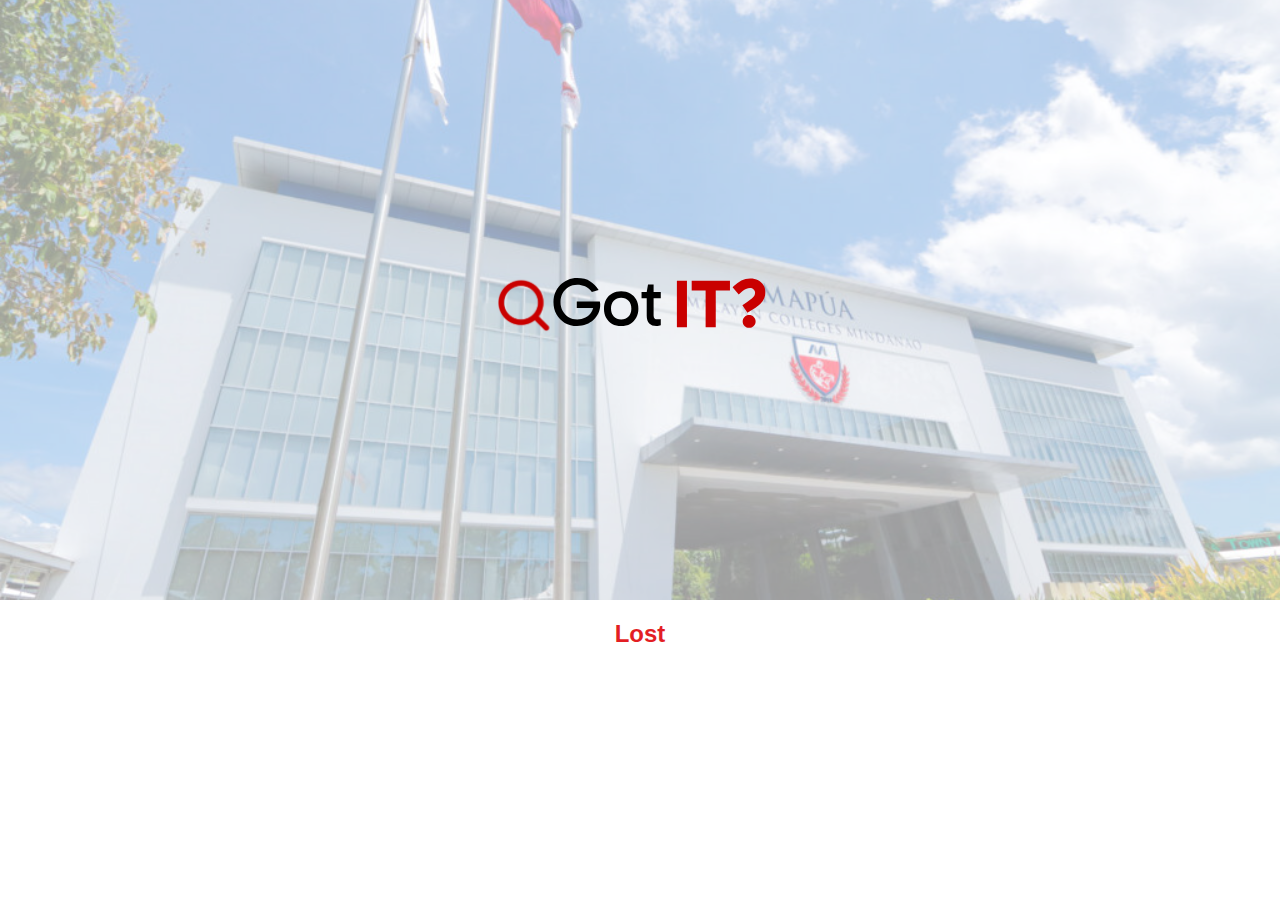
<file: index.html>
<!DOCTYPE html>
<html>
<head>
  <link rel="stylesheet" href="style.css">
</head>
<body>
  <!-- Hero Section -->
  <div class="hero">
      <div class="overlay"></div>
      <img class="title" src="MCMLOGO.svg" alt="MMCM Portal">
  </div>
  <div class="lost">
    <h2>Lost</h2>
  </div>


</body>
</html>
</file>
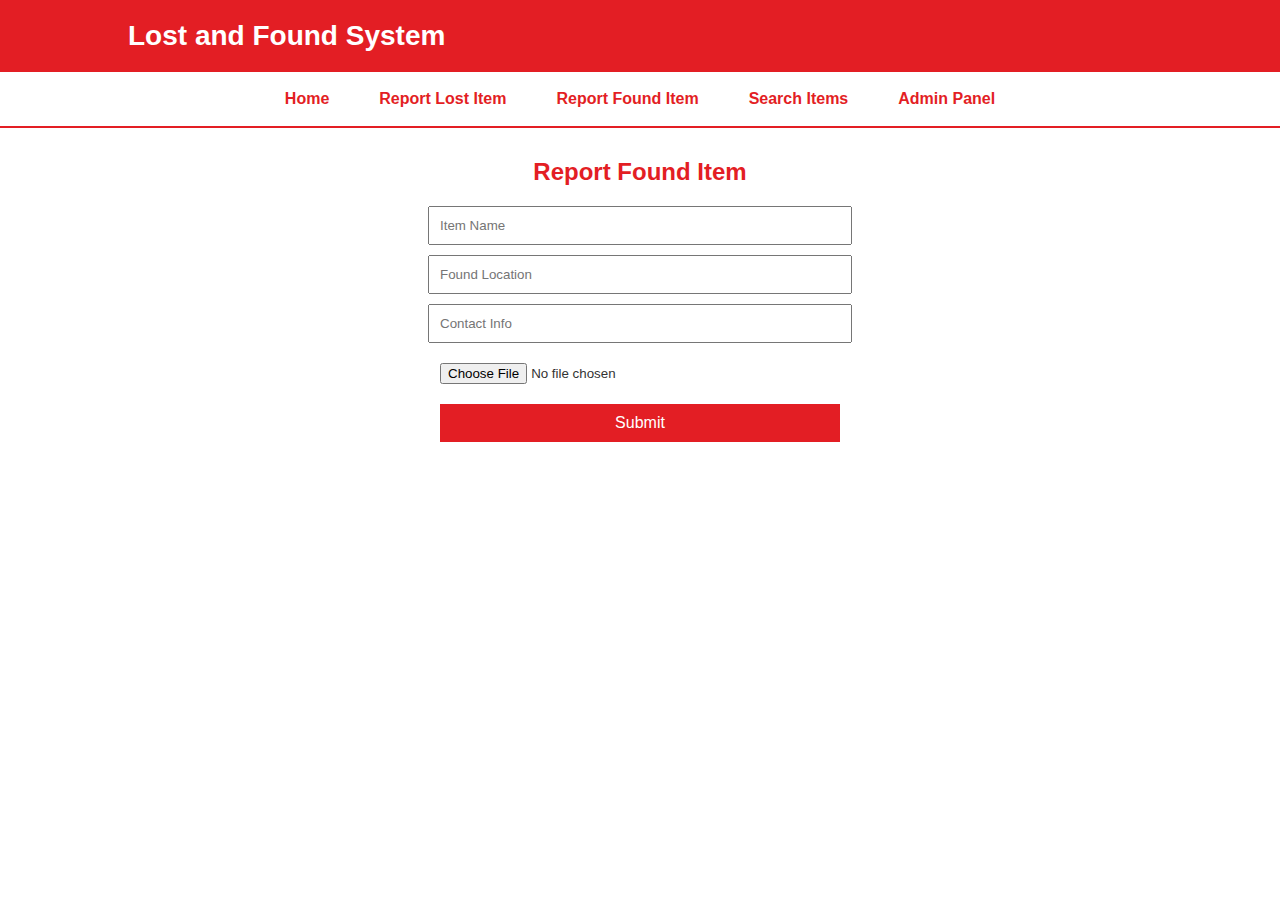
<file: report-found.html>
<!DOCTYPE html>
<html>
<head>
  <title>Report Found Item</title>
  <link rel="stylesheet" href="style.css">
</head>
<body>

<header>
  <h1>Lost and Found System</h1>
</header>

<nav>
  <a href="index.html">Home</a>
  <a href="report-lost.html">Report Lost Item</a>
  <a href="report-found.html">Report Found Item</a>
  <a href="search.html">Search Items</a>
  <a href="admin.html">Admin Panel</a>
</nav>

<div class="container">
  <h2>Report Found Item</h2>
  <form id="foundForm">
    <input type="text" id="name" placeholder="Item Name" required>
    <input type="text" id="location" placeholder="Found Location" required>
    <input type="text" id="contact" placeholder="Contact Info" required>
    <input type="file" id="itemImage" accept="image/*">
    <button type="submit">Submit</button>
  </form>
</div>

<script src="script.js"></script>
</body>
</html>
</file>
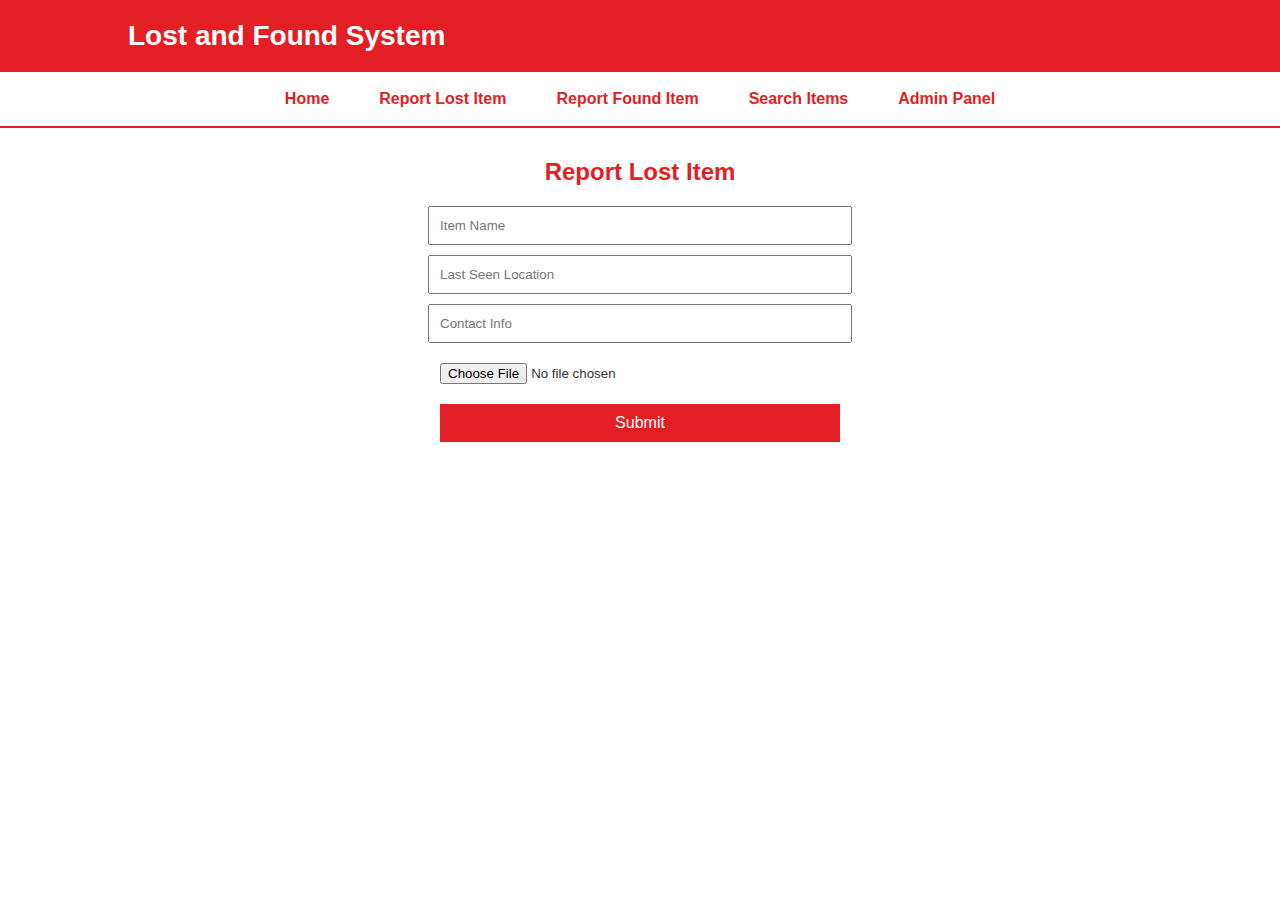
<file: report-lost.html>
<!DOCTYPE html>
<html>
<head>
  <title>Report Lost Item</title>
  <link rel="stylesheet" href="style.css">
</head>
<body>

<header>
  <h1>Lost and Found System</h1>
</header>

<nav>
  <a href="index.html">Home</a>
  <a href="report-lost.html">Report Lost Item</a>
  <a href="report-found.html">Report Found Item</a>
  <a href="search.html">Search Items</a>
  <a href="admin.html">Admin Panel</a>
</nav>

<div class="container">
  <h2>Report Lost Item</h2>
  <form id="lostForm">
    <input type="text" id="name" placeholder="Item Name" required>
    <input type="text" id="location" placeholder="Last Seen Location" required>
    <input type="text" id="contact" placeholder="Contact Info" required>
    <input type="file" id="itemImage" accept="image/*">
    <button type="submit">Submit</button>
  </form>
</div>

<script src="script.js"></script>
</body>
</html>
</file>
<file: style.css>
:root {
  --mmcm-red: #E31E24;
  --mmcm-white: #FFFFFF;
  --mmcm-gray: #F4F4F4;
}
/* Hero section */
.hero {
  position: relative;
  height: 600px; /* fixed height for pre-scroll area */
  display: flex;
  justify-content: center; /* center horizontally */
  align-items: center;     /* center vertically */
  background-image: url("MCM.jpg"); /* your background */
  background-size: cover;
  background-position: center;
}

.overlay {
  position: absolute;
  inset: 0;
  background: rgba(255, 255, 255, 0.6); /* semi-transparent white overlay */
  z-index: 1;
}

.title {
  position: relative;
  z-index: 2; /* above overlay */
  width: 300px;  /* fixed width */
  height: auto;  /* keeps proportions */
}

/* Page content below hero */
body {
  margin: 0;
  font-family: Arial, sans-serif;
  background: #fff; /* background after scroll is white */
  color: #333;
}

.content {
  max-width: 900px;
  margin: 50px auto;
  padding: 20px;
  background: rgba(255,255,255,0.9);
  border-radius: 10px;
}
header {
  background: var(--mmcm-red);
  color: var(--mmcm-white);
  padding: 20px;
  text-align:left;
  padding-left: 10%;
}

header h1 {
  font-size: 28px;
  margin: 0;
}

nav {
  background: #fff;
  padding: 10px 20px;
  display: flex;
  justify-content: center;
  gap: 20px;
  border-bottom: 2px solid var(--mmcm-red);
}

nav a {
  text-decoration: none;
  font-weight: bold;
  color: var(--mmcm-red);
  padding: 8px 15px;
  border-radius: 5px;
  transition: background 0.3s;
}

nav a:hover {
  background: var(--mmcm-red);
  color: var(--mmcm-white);
}

.container {
  max-width: 900px;
  margin: 30px auto;
  padding: 0 15px;
}

h2 {
  color: var(--mmcm-red);
  margin-bottom: 20px;
  text-align: center;
}

form input, form button {
  display: block;
  margin: 10px auto;
  padding: 10px;
  width: 80%;
  max-width: 400px;
}

form button {
  background: var(--mmcm-red);
  color: var(--mmcm-white);
  border: none;
  cursor: pointer;
  font-size: 16px;
  transition: background 0.3s;
}

form button:hover {
  background: #a8171c;
}

.item-card {
  background: #fff;
  padding: 15px;
  margin: 15px 0;
  border-radius: 10px;
  box-shadow: 0 2px 5px rgba(0,0,0,0.1);
  display: flex;
  align-items: center;
  gap: 15px;
}

.item-card img {
  max-width: 120px;
  max-height: 120px;
  border-radius: 8px;
  object-fit: cover;
}

.item-info {
  flex: 1;
}

@media(max-width: 600px){
  .item-card{
    flex-direction: column;
    align-items: flex-start;
  }
  form input, form button {
    width: 95%;
  }
}
</file>
